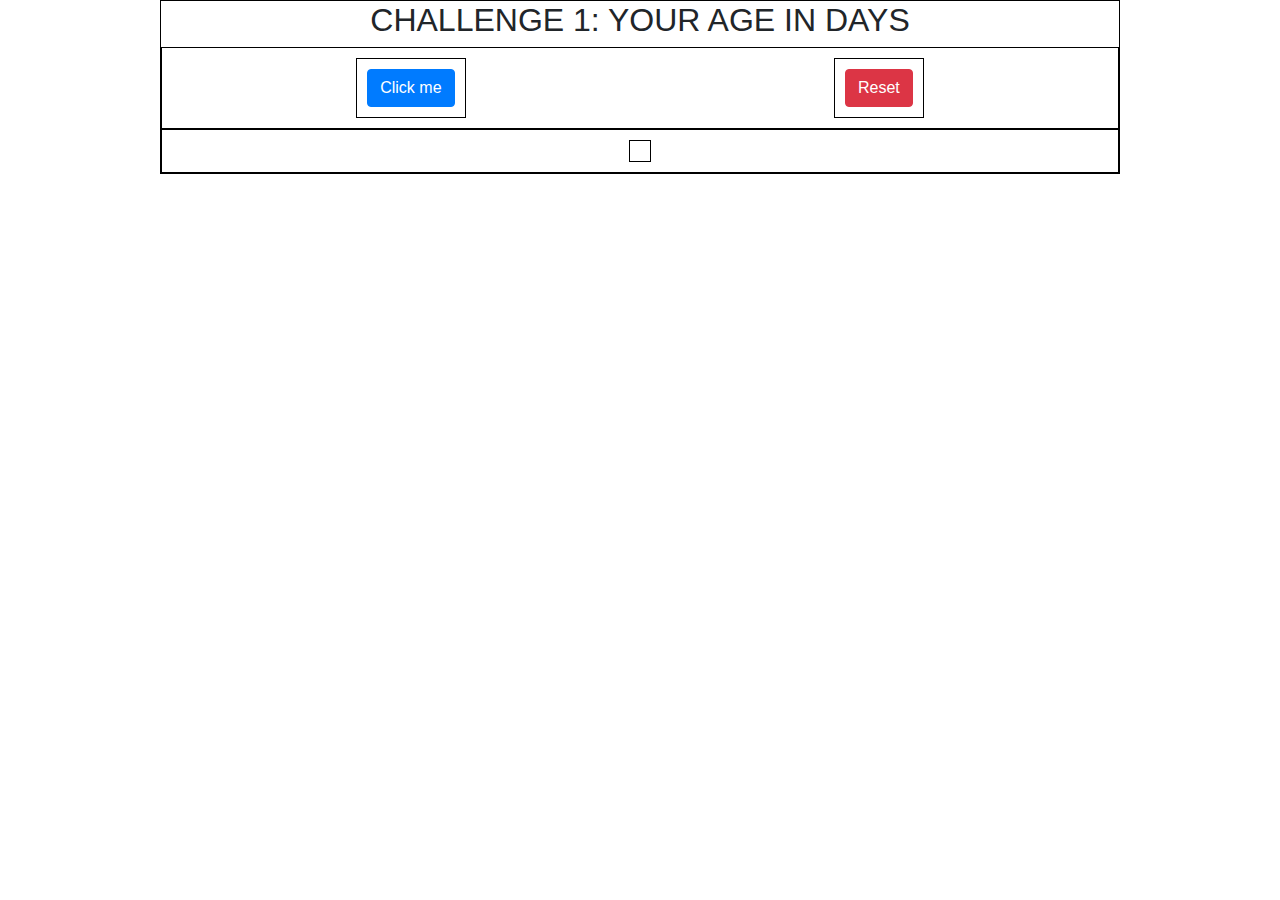
<file: challenges/challenge1/index.html>
<html lang="en">

<head>
    <meta charset="UTF-8">
    <meta name="viewport" content="width=device-width, initial-scale=1.0">
    <link rel="stylesheet" href="https://maxcdn.bootstrapcdn.com/bootstrap/4.0.0/css/bootstrap.min.css" integrity="sha384-Gn5384xqQ1aoWXA+058RXPxPg6fy4IWvTNh0E263XmFcJlSAwiGgFAW/dAiS6JXm" crossorigin="anonymous">
    <link rel="stylesheet" href="styles.css">
    <title>CHALLENGE 1</title>
</head>

<body>
    <div class="container-1">
        <h2>CHALLENGE 1: YOUR AGE IN DAYS</h2>
        <div class="flex-box-container-1">
            <div>
                <button class="btn btn-primary" onclick="ageInDays()">Click me</button>
            </div>
            <div>
                <button class="btn btn-danger" onclick="reset()">Reset</button>
            </div>
        </div>
        <div class="flex-box-container-1">
            <div id="flex-box-result">

            </div>
        </div>
    </div>
    <script src="script.js"></script>
</body>

</html>
</file>
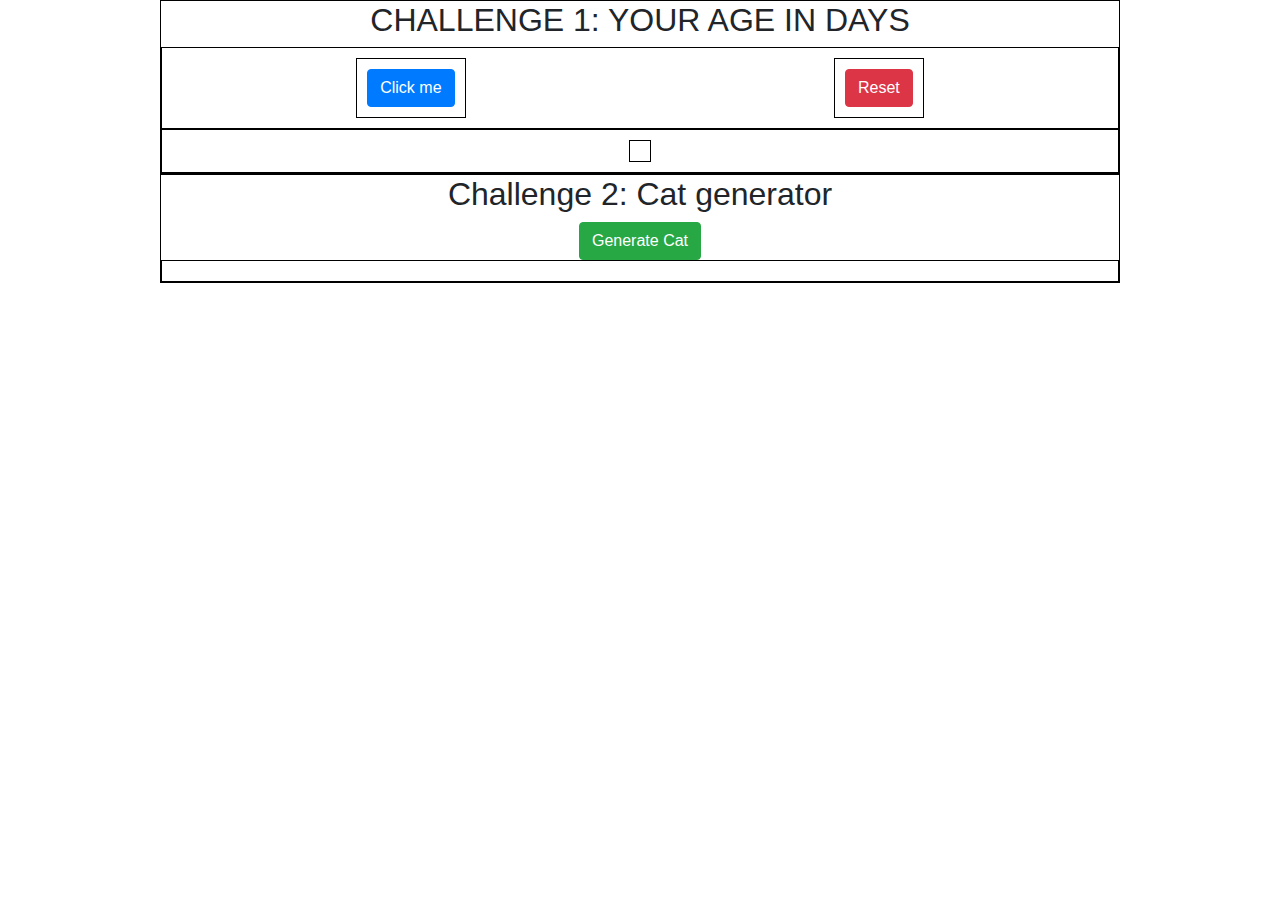
<file: challenges/challenge2/index.html>
<html lang="en">

<head>
    <meta charset="UTF-8">
    <meta name="viewport" content="width=device-width, initial-scale=1.0">
    <link rel="stylesheet" href="https://maxcdn.bootstrapcdn.com/bootstrap/4.0.0/css/bootstrap.min.css" integrity="sha384-Gn5384xqQ1aoWXA+058RXPxPg6fy4IWvTNh0E263XmFcJlSAwiGgFAW/dAiS6JXm" crossorigin="anonymous">
    <link rel="stylesheet" href="styles.css">
    <title>CHALLENGE 1</title>
</head>

<body>
    <div class="container-1">
        <h2>CHALLENGE 1: YOUR AGE IN DAYS</h2>
        <div class="flex-box-container-1">
            <div>
                <button class="btn btn-primary" onclick="ageInDays()">Click me</button>
            </div>
            <div>
                <button class="btn btn-danger" onclick="reset()">Reset</button>
            </div>
        </div>
        <div class="flex-box-container-1">
            <div id="flex-box-result">

            </div>
        </div>
    </div>
    <div class="container-2">
        <h2>Challenge 2: Cat generator</h2>
        <button class="btn btn-success" id="cat-generator" onclick="generateCat()">Generate Cat</button>

        <div class="flex-box-container-2" id="flex-cat-gen">
            <!--<img src="https://i.pinimg.com/originals/56/b9/ee/56b9ee72f6d24d79bbabb167f7f8c931.gif">
            <img src="https://i.imgur.com/krb2nFS.gif">
            <img src="https://i.pinimg.com/originals/50/da/fa/50dafa1ef79181032139abebc1abe2aa.gif">
            <img src="https://lh3.googleusercontent.com/_zLwHwqx7gy4/TZYnFzb1HcI/AAAAAAAAFpk/JmYbEyTBFBw/27.gif"> --></div>
    </div>
    <script src="script.js"></script>
</body>

</html>
</file>
<file: challenges/challenge1/styles.css>
.container-1 {
    border: 1px solid black;
    width: 75%;
    margin: 0px auto;
    text-align: center;
}

.flex-box-container-1 {
    display: flex;
    border: 1px solid black;
    padding: 10px;
    flex-wrap: wrap;
    flex-direction: row;
    justify-content: space-around;
}

.flex-box-container-1 div {
    display: flex;
    padding: 10px;
    border: 1px solid black;
    align-items: center;
}
</file>
<file: challenges/challenge2/styles.css>
.container-1,
.container-2 {
    border: 1px solid black;
    width: 75%;
    margin: 0px auto;
    text-align: center;
}

.flex-box-container-1,
.flex-box-container-2 {
    display: flex;
    border: 1px solid black;
    padding: 10px;
    flex-wrap: wrap;
    flex-direction: row;
    justify-content: space-around;
}

.flex-box-container-1 div {
    display: flex;
    padding: 10px;
    border: 1px solid black;
    align-items: center;
}

.flex-box-container-2 img {
    margin: 10px;
    box-shadow: 0px 10px 50px rgba(0, 0, 0, 7);
}
</file>
